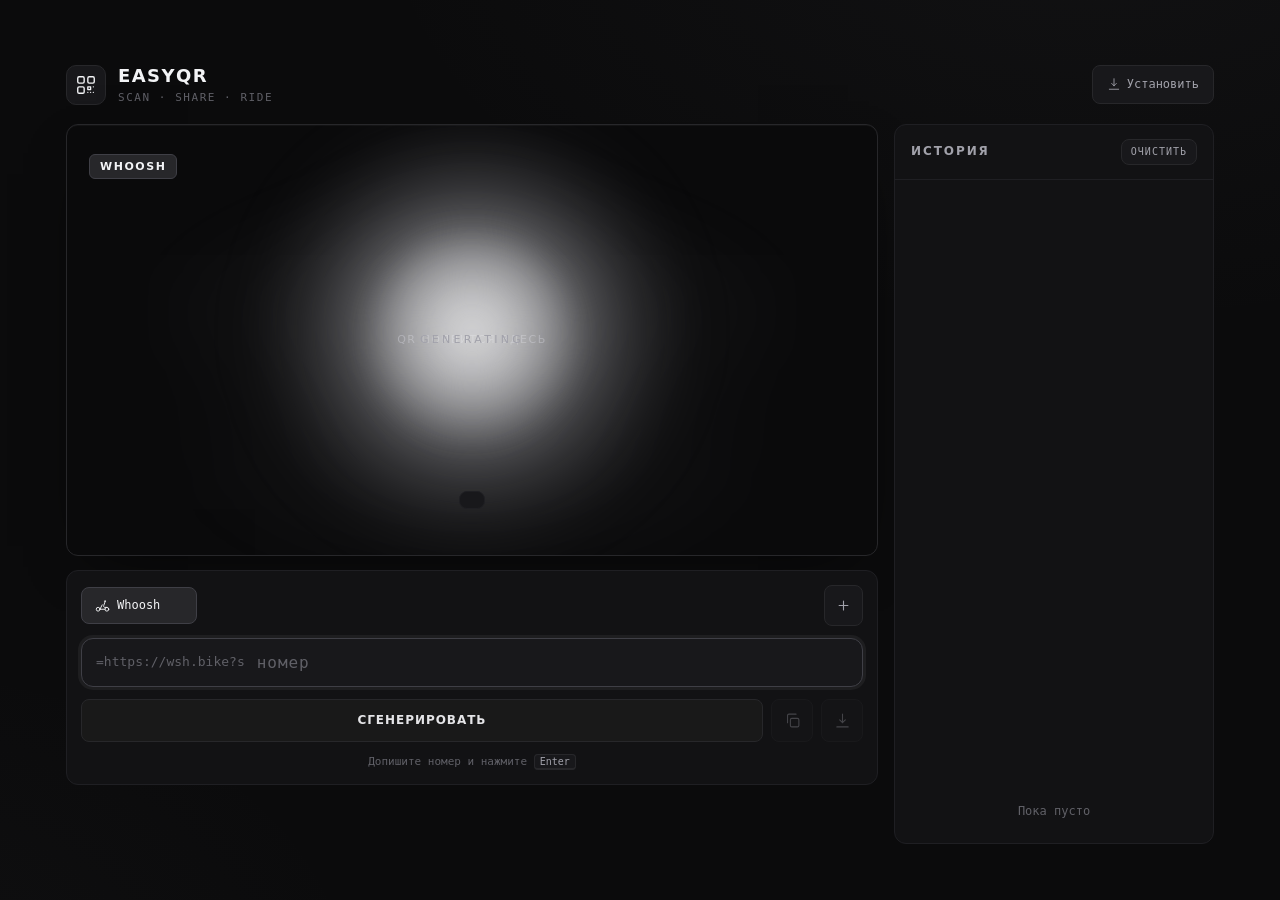
<file: index.html>
<!DOCTYPE html>
<html lang="ru">
<head>
  <meta charset="UTF-8">
  <meta name="viewport" content="width=device-width, initial-scale=1.0, viewport-fit=cover">
  <meta name="theme-color" content="#0B0B0C">
  <title>EasyQR — генератор QR</title>
  <meta name="description" content="Быстрый генератор QR-кодов для шеринга: скутеры, каршеринг, велосипеды.">
  <link rel="manifest" href="manifest.webmanifest">
  <link rel="icon" href="icons/icon-192.png">
  <link rel="apple-touch-icon" href="icons/icon-192.png">
  <link rel="stylesheet" href="css/app.css">
</head>
<body>
 <div class="app">

    <header class="brand">
      <div class="brand-mark" aria-hidden="true">
        <svg viewBox="0 0 24 24" fill="none" stroke="currentColor" stroke-width="1.5" stroke-linecap="round" stroke-linejoin="round">
          <rect x="3" y="3" width="7" height="7" rx="1.5"/><rect x="14" y="3" width="7" height="7" rx="1.5"/>
          <rect x="3" y="14" width="7" height="7" rx="1.5"/><path d="M14 14h3v3h-3zM20 14v.01M20 20v.01M17 20v.01M14 20v.01"/>
        </svg>
      </div>
      <div>
        <h1 class="brand-name">EasyQR</h1>
        <p class="brand-sub">scan · share · ride</p>
      </div>
      <button id="btn-install" class="ghost-btn install-btn" hidden title="Установить приложение">
        <svg viewBox="0 0 24 24" fill="none" stroke="currentColor" stroke-width="1.5" stroke-linecap="round" stroke-linejoin="round"><path d="M12 3v12m0 0l-4-4m4 4l4-4M4 21h16"/></svg>
        <span>Установить</span>
      </button>
    </header>

    <main class="layout">

      <!-- ===== ЛЕВО: ОБЛАСТЬ РЕЗУЛЬТАТА + ПУЛЬТ ===== -->
      <section class="stage-col" aria-label="Результат">
        <div class="beam-shell" id="beam-shell">
          <div class="beam beam-a" aria-hidden="true"></div>
          <div class="beam beam-b" aria-hidden="true"></div>
          <div class="card stage" id="stage">
            <!-- размытые волны-фон (исчезают при генерации) -->
            <div class="waves" aria-hidden="true">
              <span class="wave w1"></span>
              <span class="wave w2"></span>
              <span class="wave w3"></span>
            </div>

            <!-- пусто -->
            <div id="view-empty" class="stage-view empty-view">
              <p class="empty-text">QR появится здесь</p>
            </div>

            <!-- орб генерации: занимает всю область QR, без кольца -->
            <div id="view-thinking" class="stage-view thinking-view" hidden>
              <div class="orb-field" aria-hidden="true">
                <div class="orb-glow"></div>
                <div class="orb-core"></div>
              </div>
              <p class="thinking-text">GENERATING</p>
            </div>

            <!-- результат -->
            <div id="view-result" class="stage-view result-view" hidden>
              <div class="result-head">
                <span id="res-badge" class="badge">WHOOSH</span>
                <span id="res-time" class="mono res-time"></span>
              </div>
              <div id="qr-holder" class="qr-holder"></div>
              <div id="res-url" class="mono res-url"></div>
              <div class="result-foot">
                <span id="res-type" class="res-type"></span>
              </div>
            </div>
          </div>
        </div>

        <!-- панель управления под областью QR: пресеты + ввод -->
        <section class="console card" aria-label="Генератор">
          <div class="presets-wrap">
            <div id="presets" class="presets" role="tablist" aria-label="Пресеты ссылок"></div>
            <button id="btn-add-preset" class="pill pill-add" title="Добавить пресет">
              <svg viewBox="0 0 24 24" fill="none" stroke="currentColor" stroke-width="1.8" stroke-linecap="round"><path d="M12 5v14M5 12h14"/></svg>
            </button>
          </div>

          <div class="input-card">
            <span id="prefix" class="input-prefix" title="Нажмите чтобы изменить шаблон">https://wsh.bike?s=</span>
            <input id="suffix" class="input-suffix" type="text" inputmode="text" autocomplete="off" spellcheck="false"
                   placeholder="номер" aria-label="Значение после =">
          </div>

          <div class="actions">
            <button id="btn-generate" class="primary-btn">Сгенерировать</button>
            <button id="btn-copy" class="ghost-btn icon-action" title="Скопировать ссылку" disabled>
              <svg viewBox="0 0 24 24" fill="none" stroke="currentColor" stroke-width="1.5" stroke-linecap="round" stroke-linejoin="round"><rect x="9" y="9" width="12" height="12" rx="2"/><path d="M5 15V5a2 2 0 0 1 2-2h10"/></svg>
            </button>
            <button id="btn-download" class="ghost-btn icon-action" title="Скачать PNG" disabled>
              <svg viewBox="0 0 24 24" fill="none" stroke="currentColor" stroke-width="1.5" stroke-linecap="round" stroke-linejoin="round"><path d="M12 3v12m0 0l-4-4m4 4l4-4M4 21h16"/></svg>
            </button>
          </div>
          <div class="hint">Допишите номер и нажмите <kbd>Enter</kbd></div>
        </section>
      </section>

      <!-- ===== ПРАВО: ИСТОРИЯ ===== -->
      <aside class="history card" aria-label="История">
        <div class="history-head">
          <h2 class="history-title">История</h2>
          <button id="btn-clear-history" class="ghost-btn tiny" title="Очистить историю">Очистить</button>
        </div>
        <div id="history-list" class="history-list"></div>
        <div id="history-empty" class="history-empty">Пока пусто</div>
      </aside>
    </main>
  </div>

  <!-- Модалка пресета (открывается только по кнопке «+» или правкой шаблона) -->
  <div id="preset-modal" class="modal-overlay" hidden>
    <div class="modal card">
      <h3 class="modal-title">Новый пресет</h3>
      <label class="mini-label" for="mp-name">Название</label>
      <input id="mp-name" class="modal-input" type="text" placeholder="Whoosh" maxlength="18">
      <label class="mini-label" for="mp-url">Шаблон ссылки (заканчивается на = )</label>
      <input id="mp-url" class="modal-input mono" type="text" placeholder="https://wsh.bike?s=">
      <div class="modal-actions">
        <button id="mp-cancel" class="ghost-btn">Отмена</button>
        <button id="mp-save" class="primary-btn small">Сохранить</button>
      </div>
    </div>
  </div>

  <div id="toast" class="toast" role="status" aria-live="polite"></div>

  <script src="js/qrcode.js"></script>
  <script src="js/app.js"></script>
  <script>if('serviceWorker' in navigator){navigator.serviceWorker.register('sw.js').catch(()=>{});}</script>
</body>
</html>
</file>
<file: css/app.css>
:root{
  /* монохромный графит (без цветных оттенков) */
  --bg:#0B0B0C;
  --card:#121214;
  --input:#18181B;
  --border:#1F1F23;
  --border-2:#27272A;
  --text:#F3F4F6;
  --text-2:#A1A1AA;
  --text-3:#606067;
  --hover:#202024;
  --active:#27272A;
  --active-border:#3F3F46;
  --stage-bg:#141416;          /* подложка QR — нейтральный графит */
  --qr-dark:#141416;           /* пластина QR = фон области */
  --qr-light:#E4E4E7;          /* точки QR — белый/светло-серый */
  /* BorderBeam / ThinkingOrb — mono (максимум: графит, серый, белый) */
  --beam-core:rgba(244,244,245,.92);
  --beam-mid:rgba(212,212,216,.5);
  --beam-tail:rgba(161,161,170,.18);
  --beam-glow:rgba(228,228,231,.35);
  --orb-core:rgba(240,240,242,.9);
  --orb-mid:rgba(180,180,188,.28);
  --radius:12px;
  --font-accent:"Moscow Metro","JetBrains Mono","Fira Code",ui-monospace,system-ui,sans-serif;
  --font-mono:"Necto Mono","JetBrains Mono","Fira Code",ui-monospace,SFMono-Regular,Menlo,monospace;
}

*,*::before,*::after{box-sizing:border-box;margin:0;padding:0}
html{-webkit-text-size-adjust:100%}
body{
  background:
    radial-gradient(1200px 700px at 85% -10%, rgba(120,120,128,.06), transparent 60%),
    radial-gradient(900px 600px at -10% 110%, rgba(100,100,106,.05), transparent 55%),
    var(--bg);
  color:var(--text);
  font-family:var(--font-mono);
  font-size:14px;
  line-height:1.45;
  min-height:100dvh;
  overscroll-behavior-y:none;
}
button{font:inherit;color:inherit;background:none;border:none;cursor:pointer}
input{font:inherit}
::selection{background:#F3F4F622}
.mono{font-family:var(--font-mono)}

/* ---------- Layout: контент по центру экрана ---------- */
.app{
  max-width:1180px;
  margin:0 auto;
  padding:clamp(16px,3vh,32px) 16px calc(20px + env(safe-area-inset-bottom));
  min-height:100dvh;
  display:flex;flex-direction:column;justify-content:center;gap:18px;
}
.layout{
  display:grid;
  gap:16px;
  grid-template-columns:minmax(0,1fr) 320px;
  grid-template-areas:"stage history";
  align-items:start;
}
.stage-col{grid-area:stage;display:flex;flex-direction:column;gap:14px;min-width:0}
.history{grid-area:history}

@media (max-width:900px){
  .app{justify-content:flex-start}
  .layout{grid-template-columns:1fr;grid-template-areas:"stage" "history"}
}

.card{
  background:var(--card);
  border:1px solid var(--border);
  border-radius:var(--radius);
}

/* ---------- Brand ---------- */
.brand{display:flex;align-items:center;gap:12px}
.brand-mark{
  width:40px;height:40px;flex:none;border-radius:10px;
  background:var(--input);border:1px solid var(--border-2);
  display:grid;place-items:center;color:var(--text);
}
.brand-mark svg{width:22px;height:22px}
.brand-name{
  font-family:var(--font-accent);
  font-size:18px;font-weight:700;letter-spacing:.08em;text-transform:uppercase;
}
.brand-sub{font-size:11px;color:var(--text-3);letter-spacing:.14em;text-transform:uppercase}
.install-btn{margin-left:auto;font-size:11px;padding:6px 10px}
.install-btn svg{width:14px;height:14px}

/* ---------- Console (под областью QR) ---------- */
.console{
  display:flex;flex-direction:column;gap:12px;
  padding:14px;
  animation:rise .5s cubic-bezier(.2,.7,.3,1) both;
}
@keyframes rise{from{opacity:0;transform:translateY(12px)}to{opacity:1;transform:none}}

/* ---------- Presets ---------- */
.presets-wrap{display:flex;align-items:stretch;gap:8px}
.presets{
  display:flex;gap:6px;overflow-x:auto;scrollbar-width:none;
  padding:2px 0;flex:1;min-width:0;scroll-behavior:smooth;
  -webkit-overflow-scrolling:touch;
}
.presets::-webkit-scrollbar{display:none}
.pill{
  flex:none;display:inline-flex;align-items:center;gap:7px;
  padding:9px 13px;border-radius:8px;
  background:var(--input);border:1px solid var(--border-2);
  color:var(--text-2);font-size:12px;white-space:nowrap;
  transition:background .18s ease,color .18s ease,border-color .18s ease,transform .12s ease;
}
.pill:hover{background:var(--hover);color:#F4F4F5}
.pill:active{transform:scale(.97)}
.pill.active{background:var(--active);border-color:var(--active-border);color:var(--text)}
.pill .pill-icon{width:15px;height:15px;display:inline-flex}
.pill .pill-icon svg{width:100%;height:100%}
.pill-add{padding:9px 11px}
.pill-add svg{width:15px;height:15px}
.pill-del{margin-left:2px;opacity:0;transition:opacity .15s;display:inline-flex;width:14px;height:14px;color:var(--text-3)}
.pill-del svg{width:100%;height:100%}
.pill:hover .pill-del{opacity:.7}
.pill-del:hover{opacity:1!important;color:var(--text)}
@media (hover:none){.pill-del{opacity:.5}}

/* ---------- Input ---------- */
.input-card{
  display:flex;align-items:stretch;
  background:var(--input);border:1px solid var(--border-2);border-radius:var(--radius);
  overflow:hidden;
  transition:border-color .2s ease,box-shadow .2s ease;
}
.input-card:focus-within{border-color:var(--active-border);box-shadow:0 0 0 3px rgba(212,212,216,.06)}
.input-prefix{
  display:flex;align-items:center;
  padding:12px 4px 12px 14px;
  color:var(--text-3);font-size:13px;white-space:nowrap;
  max-width:58%;overflow:hidden;text-overflow:ellipsis;direction:rtl;text-align:left;
  cursor:pointer;user-select:none;
  transition:color .18s ease;
}
.input-prefix:hover{color:var(--text-2)}
.input-suffix{
  flex:1;min-width:0;background:transparent;border:none;outline:none;
  color:var(--text);font-size:16px;letter-spacing:.06em;
  padding:12px 14px 12px 8px;
  font-family:var(--font-mono);
}
.input-suffix::placeholder{color:var(--text-3)}
.hint{font-size:11px;color:var(--text-3);text-align:center}
kbd{
  font-family:var(--font-mono);font-size:10px;color:var(--text-2);
  background:var(--input);border:1px solid var(--border-2);border-bottom-width:2px;
  border-radius:4px;padding:1px 5px;
}

/* ---------- Buttons ---------- */
.actions{display:flex;gap:8px}
.primary-btn{
  flex:1;background:#191919;color:#E4E4E7;border:1px solid var(--border-2);font-weight:700;
  font-family:var(--font-accent);letter-spacing:.08em;text-transform:uppercase;font-size:12px;
  padding:12px 18px;border-radius:8px;
  transition:background .18s ease,transform .12s ease;
}
.primary-btn:hover{background:#262626;color:#F2F2F2;border-color:var(--active-border)}
.primary-btn:active{transform:scale(.98)}
.primary-btn.small{flex:none;padding:9px 16px}
.ghost-btn{
  display:inline-flex;align-items:center;gap:6px;justify-content:center;
  background:var(--input);border:1px solid var(--border-2);border-radius:8px;
  color:var(--text-2);padding:10px 14px;font-size:12px;
  transition:background .18s ease,color .18s ease,border-color .18s ease;
}
.ghost-btn:hover:not(:disabled){background:var(--hover);color:#F4F4F5}
.ghost-btn:disabled{opacity:.35;cursor:not-allowed}
.ghost-btn.tiny{padding:5px 9px;font-size:10px;letter-spacing:.1em;text-transform:uppercase}
.icon-action{width:42px;padding:0;flex:none}
.icon-action svg{width:17px;height:17px}

/* ---------- BorderBeam shell ---------- */
.beam-shell{position:relative;border-radius:calc(var(--radius) + 1px)}
.beam{
  position:absolute;inset:-1.5px;border-radius:inherit;pointer-events:none;
  opacity:0;transition:opacity .4s ease;
  --beam-angle:0deg;
  background:conic-gradient(from var(--beam-angle),
    transparent 0deg, transparent 288deg,
    var(--beam-tail) 318deg,
    var(--beam-mid) 340deg,
    var(--beam-core) 352deg,
    #F4F4F5 360deg);
  -webkit-mask:linear-gradient(#000 0 0) content-box,linear-gradient(#000 0 0);
          mask:linear-gradient(#000 0 0) content-box,linear-gradient(#000 0 0);
  -webkit-mask-composite:xor;
          mask-composite:exclude;
  padding:1.5px;
  filter:drop-shadow(0 0 6px var(--beam-glow));
}
.beam-b{
  background:conic-gradient(from var(--beam-angle),
    transparent 0deg, transparent 300deg,
    rgba(212,212,216,.05) 330deg,
    var(--beam-tail) 350deg,
    var(--beam-mid) 360deg);
  filter:drop-shadow(0 0 10px rgba(228,228,231,.18));
  animation-delay:-1.4s;opacity:0;
}
@property --beam-angle{syntax:"<angle>";initial-value:0deg;inherits:false}
@keyframes beam-spin{to{--beam-angle:360deg}}
.beam-shell.generating .beam{opacity:1;animation:beam-spin 2.2s linear infinite}
.beam-shell.generating .beam-b{animation-duration:3.4s}
/* Idle-свечение луча вокруг блока (soft pulse, mono) */
.beam-shell::before{
  content:"";position:absolute;inset:-1px;border-radius:inherit;pointer-events:none;z-index:-1;
  background:radial-gradient(60% 60% at 50% 50%, rgba(228,228,231,.05), transparent 75%);
  animation:beam-idle 7s ease-in-out infinite;
}
@keyframes beam-idle{0%,100%{opacity:.3}50%{opacity:1}}

/* ---------- Stage: чёрная, размытая, с волнами ---------- */
.stage{
  position:relative;overflow:hidden;
  background:#0A0A0B;
  border-color:var(--border-2);
  min-height:clamp(340px,48vh,520px);
  display:grid;place-items:center;
  padding:22px;
  box-shadow:0 20px 60px -30px rgba(0,0,0,.8), inset 0 1px 0 rgba(228,228,231,.04);
  animation:rise .5s cubic-bezier(.2,.7,.3,1) both;
}
.stage-view{grid-area:1/1;width:100%;display:flex;flex-direction:column;align-items:center;justify-content:center;gap:14px;z-index:3}

/* Размытые волны (фон). При генерации плавно исчезают */
.waves{
  position:absolute;inset:-25%;z-index:1;pointer-events:none;
  filter:blur(46px) saturate(90%);
  opacity:.85;
  transition:opacity .9s ease;
}
.beam-shell.generating .waves{opacity:0}
.wave{position:absolute;border-radius:50%;mix-blend-mode:screen}
.w1{
  inset:18% 8% auto 8%;height:55%;
  background:radial-gradient(50% 50% at 50% 50%, rgba(228,228,231,.10), transparent 70%);
  animation:wave-a 11s ease-in-out infinite;
}
.w2{
  inset:auto 12% 6% 12%;height:50%;
  background:radial-gradient(50% 50% at 50% 50%, rgba(190,190,194,.09), transparent 70%);
  animation:wave-b 14s ease-in-out infinite;
}
.w3{
  inset:8% 30% 20% 30%;height:60%;
  background:radial-gradient(50% 50% at 50% 50%, rgba(150,150,154,.08), transparent 70%);
  animation:wave-c 17s ease-in-out infinite;
}
@keyframes wave-a{
  0%,100%{transform:translateX(-6%) scaleY(1)}
  50%{transform:translateX(6%) scaleY(1.18)}
}
@keyframes wave-b{
  0%,100%{transform:translateX(7%) scaleY(1.1)}
  50%{transform:translateX(-7%) scaleY(.9)}
}
@keyframes wave-c{
  0%,100%{transform:translateY(4%) scale(1)}
  50%{transform:translateY(-5%) scale(1.12)}
}

.empty-view{color:var(--text-3)}
.empty-text{font-family:var(--font-accent);text-transform:uppercase;letter-spacing:.14em;font-size:11px}

/* Thinking orb — на всю область QR, без кольца */
.thinking-view{gap:26px}
.orb-field{
  position:absolute;inset:0;display:grid;place-items:center;pointer-events:none;
}
.orb-glow{
  position:absolute;width:min(78%,420px);aspect-ratio:1;border-radius:50%;
  background:radial-gradient(circle at 50% 48%,var(--orb-core),var(--orb-mid) 42%,transparent 68%);
  filter:blur(34px);
  animation:orb-pulse 1.6s cubic-bezier(.45,0,.55,1) infinite;
}
.orb-core{
  position:absolute;width:min(38%,210px);aspect-ratio:1;border-radius:50%;
  background:radial-gradient(circle at 50% 46%,rgba(244,244,245,.55),rgba(220,220,224,.18) 55%,transparent 75%);
  filter:blur(14px);
  animation:orb-pulse 1.6s cubic-bezier(.45,0,.55,1) infinite reverse;
}
@keyframes orb-pulse{
  0%,100%{transform:scale(.85);opacity:.3}
  50%{transform:scale(1.1);opacity:.7}
}
.thinking-text{
  position:relative;z-index:2;
  font-family:var(--font-accent);font-size:11px;letter-spacing:.3em;text-transform:uppercase;color:var(--text-2);
  animation:blink 1.4s ease-in-out infinite;
}
@keyframes blink{0%,100%{opacity:.35}50%{opacity:.9}}

/* Result */
.result-view{gap:16px;transition:opacity .5s ease,transform .5s cubic-bezier(.2,.7,.3,1)}
.result-view.reveal{opacity:0;transform:scale(.9)}
.result-view.shown{opacity:1;transform:scale(1)}
.result-head{display:flex;align-items:center;gap:10px;width:100%;justify-content:space-between}
.badge{
  font-family:var(--font-accent);font-size:11px;font-weight:700;
  letter-spacing:.14em;text-transform:uppercase;color:var(--text);
  background:var(--active);border:1px solid var(--active-border);
  border-radius:6px;padding:4px 10px;display:inline-flex;align-items:center;gap:7px;
}
.badge .pill-icon{width:14px;height:14px;display:inline-flex}
.badge .pill-icon svg{width:100%;height:100%}
.res-time{font-size:11px;color:var(--text-3)}
.qr-holder{
  width:min(280px,72vw);aspect-ratio:1;
  background:transparent;border-radius:var(--radius);
  padding:6px;display:grid;place-items:center;
  filter:drop-shadow(0 0 18px rgba(228,228,231,.12)) drop-shadow(0 24px 40px rgba(0,0,0,.55));
  transition:transform .3s ease,filter .3s ease;
}
.qr-holder:hover{transform:scale(1.015);filter:drop-shadow(0 0 26px rgba(228,228,231,.2)) drop-shadow(0 24px 40px rgba(0,0,0,.55))}
.qr-holder canvas{border-radius:10px}
.qr-holder canvas,.qr-holder svg{width:100%!important;height:100%!important;display:block;image-rendering:pixelated}
.res-url{
  max-width:100%;font-size:12px;color:var(--text-2);
  background:var(--input);border:1px solid var(--border);border-radius:8px;
  padding:8px 12px;overflow:hidden;text-overflow:ellipsis;white-space:nowrap;
}
.res-type{font-family:var(--font-accent);font-size:10px;letter-spacing:.16em;text-transform:uppercase;color:var(--text-3)}

/* ---------- History ---------- */
.history{
  display:flex;flex-direction:column;
  height:min(720px,calc(100dvh - 140px));
  max-height:calc(100dvh - 140px);
  position:sticky;top:20px;
  animation:rise .5s .08s cubic-bezier(.2,.7,.3,1) both;
}
.history-head{
  display:flex;align-items:center;justify-content:space-between;gap:8px;
  padding:14px 16px;border-bottom:1px solid var(--border);flex:none;
}
.history-title{
  font-family:var(--font-accent);font-size:12px;font-weight:700;
  letter-spacing:.16em;text-transform:uppercase;color:var(--text-2);
}
.history-list{
  overflow-y:auto;flex:1;padding:8px;display:flex;flex-direction:column;gap:6px;
  scrollbar-width:thin;scrollbar-color:var(--border-2) transparent;
}
.history-list::-webkit-scrollbar{width:6px}
.history-list::-webkit-scrollbar-thumb{background:var(--border-2);border-radius:3px}
.history-empty{padding:22px 16px;text-align:center;color:var(--text-3);font-size:12px}

.h-item{
  display:flex;align-items:center;gap:10px;
  background:var(--input);border:1px solid transparent;border-radius:10px;
  padding:8px 10px;text-align:left;width:100%;
  transition:background .18s ease,border-color .18s ease,transform .12s ease;
  animation:slide-in .35s cubic-bezier(.2,.7,.3,1) both;
}
@keyframes slide-in{from{opacity:0;transform:translateY(8px)}to{opacity:1;transform:none}}
.h-item:hover{background:var(--hover);border-color:var(--border-2)}
.h-item:active{transform:scale(.98)}
.h-icon{width:26px;height:26px;flex:none;border-radius:7px;background:var(--card);border:1px solid var(--border-2);display:grid;place-items:center;color:var(--text-2)}
.h-icon svg{width:15px;height:15px}
.h-body{min-width:0;flex:1}
.h-brand{font-family:var(--font-accent);font-size:11px;letter-spacing:.1em;text-transform:uppercase;color:var(--text);white-space:nowrap;overflow:hidden;text-overflow:ellipsis}
.h-meta{font-size:10px;color:var(--text-3);white-space:nowrap;overflow:hidden;text-overflow:ellipsis}
.h-num{font-size:13px;color:var(--text);letter-spacing:.05em;flex:none}
.h-thumb{width:34px;height:34px;flex:none;border-radius:6px;background:var(--stage-bg);border:1px solid var(--border);padding:3px;display:none}
.h-thumb img{width:100%;height:100%;display:block;image-rendering:pixelated}
@media (min-width:901px){.h-thumb{display:block}}

/* ---------- Modal ---------- */
.modal-overlay[hidden]{display:none}
.modal-overlay{
  position:fixed;inset:0;z-index:50;display:grid;place-items:center;
  background:rgba(0,0,0,.6);backdrop-filter:blur(8px);-webkit-backdrop-filter:blur(8px);
  animation:fade .2s ease both;padding:16px;
}
@keyframes fade{from{opacity:0}to{opacity:1}}
.modal{width:min(340px,100%);padding:20px;display:flex;flex-direction:column;gap:8px;
  animation:pop .25s cubic-bezier(.2,.7,.3,1) both}
@keyframes pop{from{opacity:0;transform:scale(.94) translateY(8px)}to{opacity:1;transform:none}}
.modal-title{font-family:var(--font-accent);font-size:13px;letter-spacing:.12em;text-transform:uppercase;margin-bottom:6px}
.mini-label{font-size:10px;letter-spacing:.14em;text-transform:uppercase;color:var(--text-3)}
.modal-input{
  background:var(--input);border:1px solid var(--border-2);border-radius:8px;
  color:var(--text);padding:10px 12px;outline:none;font-size:13px;
  transition:border-color .18s ease;
}
.modal-input:focus{border-color:var(--active-border)}
.modal-actions{display:flex;gap:8px;justify-content:flex-end;margin-top:10px}

/* ---------- Toast ---------- */
.toast{
  position:fixed;left:50%;bottom:calc(24px + env(safe-area-inset-bottom));translate:-50% 0;
  background:var(--active);border:1px solid var(--active-border);color:var(--text);
  padding:10px 18px;border-radius:999px;font-size:12px;letter-spacing:.04em;
  opacity:0;transform:translateY(10px);pointer-events:none;
  transition:opacity .25s ease,transform .25s ease;z-index:60;
  box-shadow:0 10px 30px -10px rgba(0,0,0,.8);
}
.toast.show{opacity:1;transform:none}

/* ---------- Mobile tweaks ---------- */
@media (max-width:900px){
  .stage{min-height:clamp(320px,44vh,420px)}
  .history{position:static;height:auto;max-height:340px}
}
@media (max-width:380px){
  .input-prefix{max-width:52%;font-size:12px}
}
</file>
